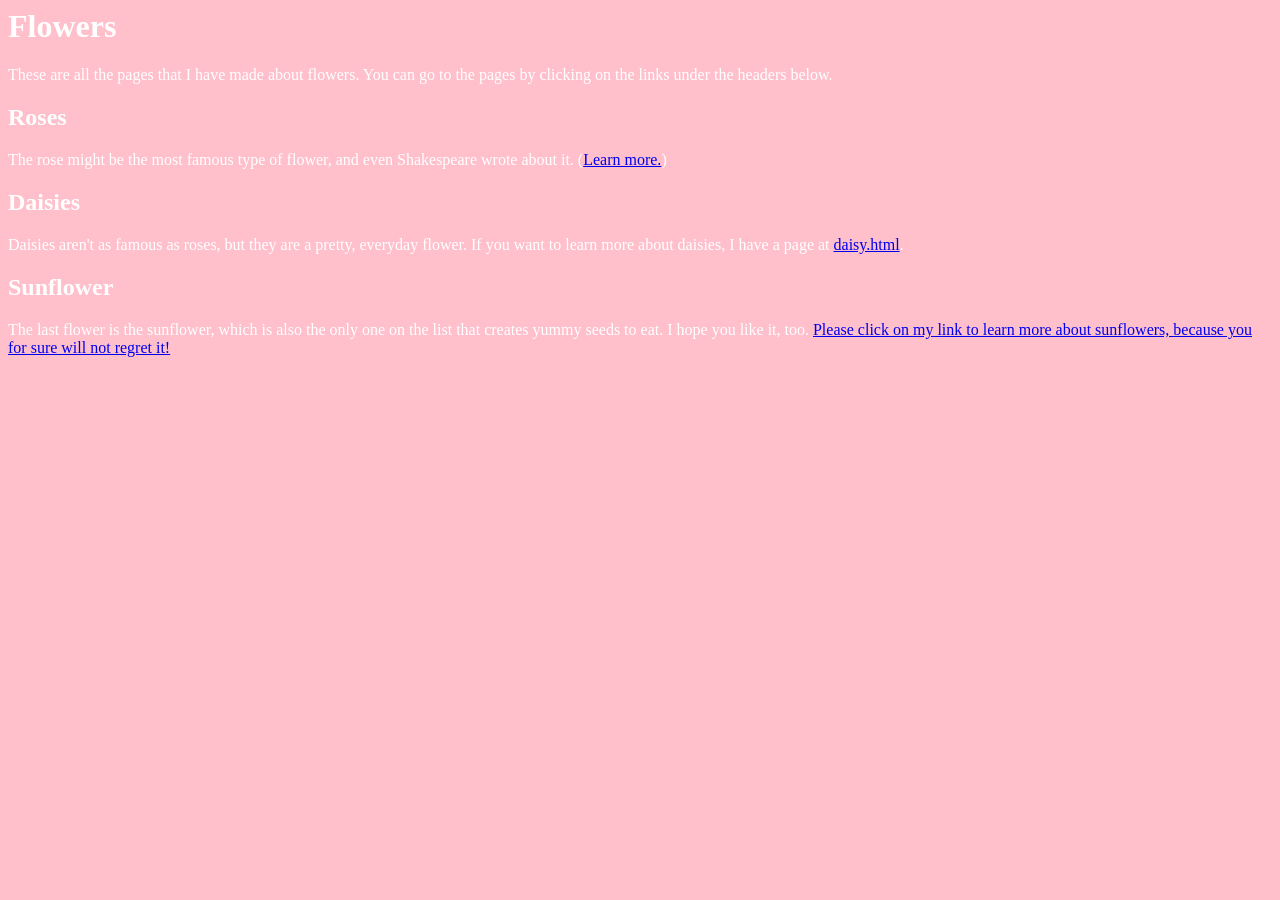
<file: index.html>
<html>
  <head>
    <link rel="stylesheet" href="style.css">
  </head>
  <body>
    <h1>Flowers</h1>
    <p> These are all the pages that I have made about flowers.  You can go to the pages by clicking on the links under the headers below.</p>
    <h2>
      Roses
    </h2>
    <p>The rose might be the most famous type of flower, and even Shakespeare wrote about it.  (<a href="rose.html">Learn more.</a>)
    <h2>
      Daisies
    </h2>
    <p>Daisies aren't as famous as roses, but they are a pretty, everyday flower. If you want to learn more about daisies, I have a page at <a href="daisy.html">daisy.html</a>.</p>
    <h2>
      Sunflower
    </h2>
    <p>The last flower is the sunflower, which is also the only one on the list that creates yummy seeds to eat.  I hope you like it, too. <a href="sunflower.html">Please click on my link to learn more about sunflowers, because you for sure will not regret it!</a></p>
  </body>
</html>
</file>
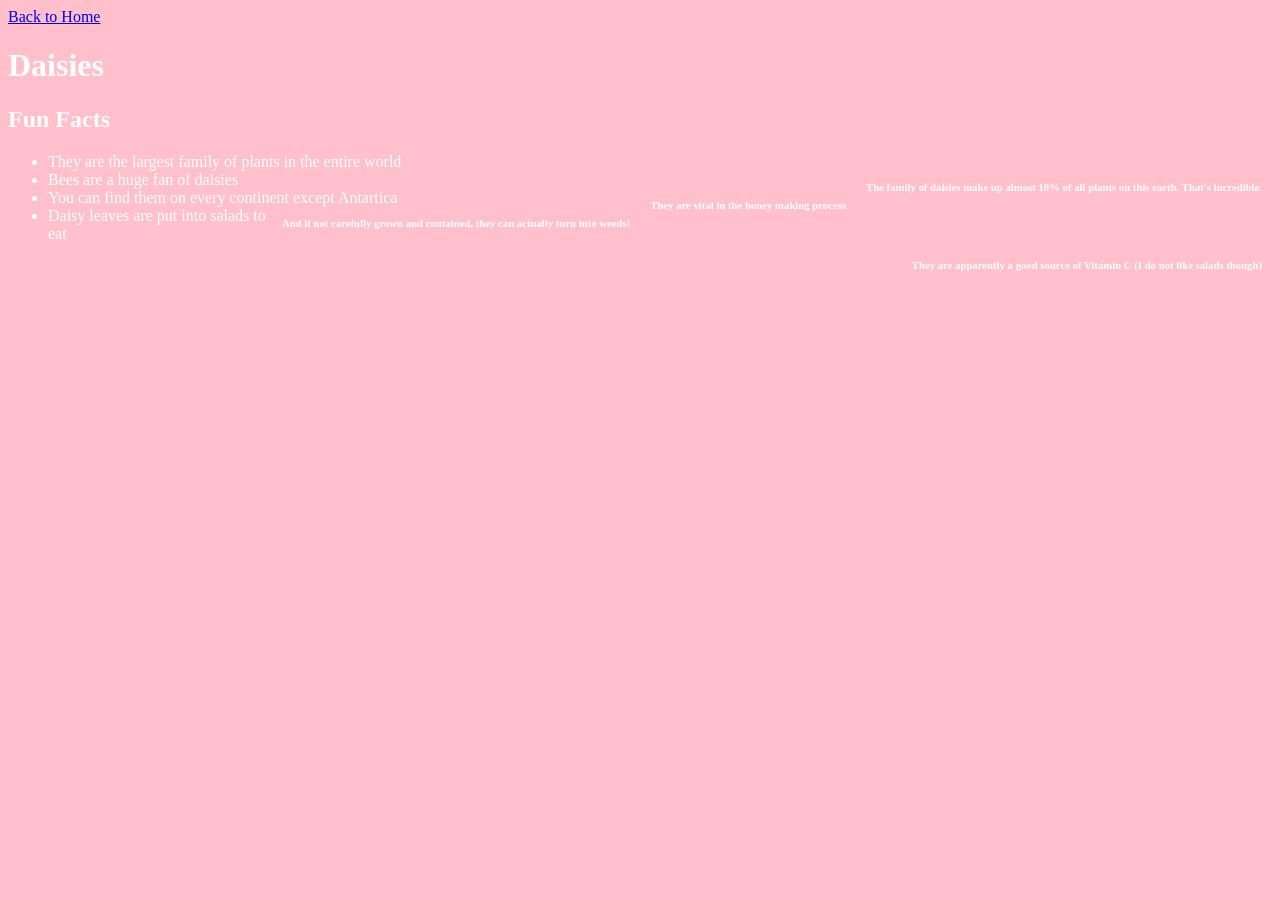
<file: daisy (1).html>
<!DOCTYPE html>
<html>
  <head>
    <link rel="stylesheet" href="style.css">
  </head>
<body>
    <a href="index.html">Back to Home</a>
  <h1>Daisies</h1>
  <h2> Fun Facts </h2>
  <ul>
    <li>They are the largest family of plants in the entire world</li>
    <h6> The family of daisies make up almost 10% of all plants on this earth. That's incredible. </h6>
    <li>Bees are a huge fan of daisies</li>
    <h6> They are vital in the honey making process </h6>
    <li>You can find them on every continent except Antartica</li>
    <h6> And if not carefully grown and contained, they can actually turn into weeds! </h6>
    <li>Daisy leaves are put into salads to eat</li>
    <h6> They are apparently a good source of Vitamin C (I do not like salads though) </h6>
  </ul>
</body>
</html>
</file>
<file: style.css>
body {
  background: pink;
  color: white;
}

.body-content {
  display: flex;
  justify-content: space-between; /* Distributes space evenly */
  align-items: center; /* Aligns items vertically */
}

h1 {
  font-weight: bold;
}

img {
 width: 350px;
}

.image-container {
  display: flex;
  align-items: center;
  margin: 20px;
  float: left; /*image will be on the right*/
  margin-bottom: 20px;
}

.container{
  float: clear;
}


h6{
  float: right;
  margin: 10px;
  margin-bottom: 20px;
}

p{
  float: clear;
}

.heading{
  float: auto;
}
</file>
